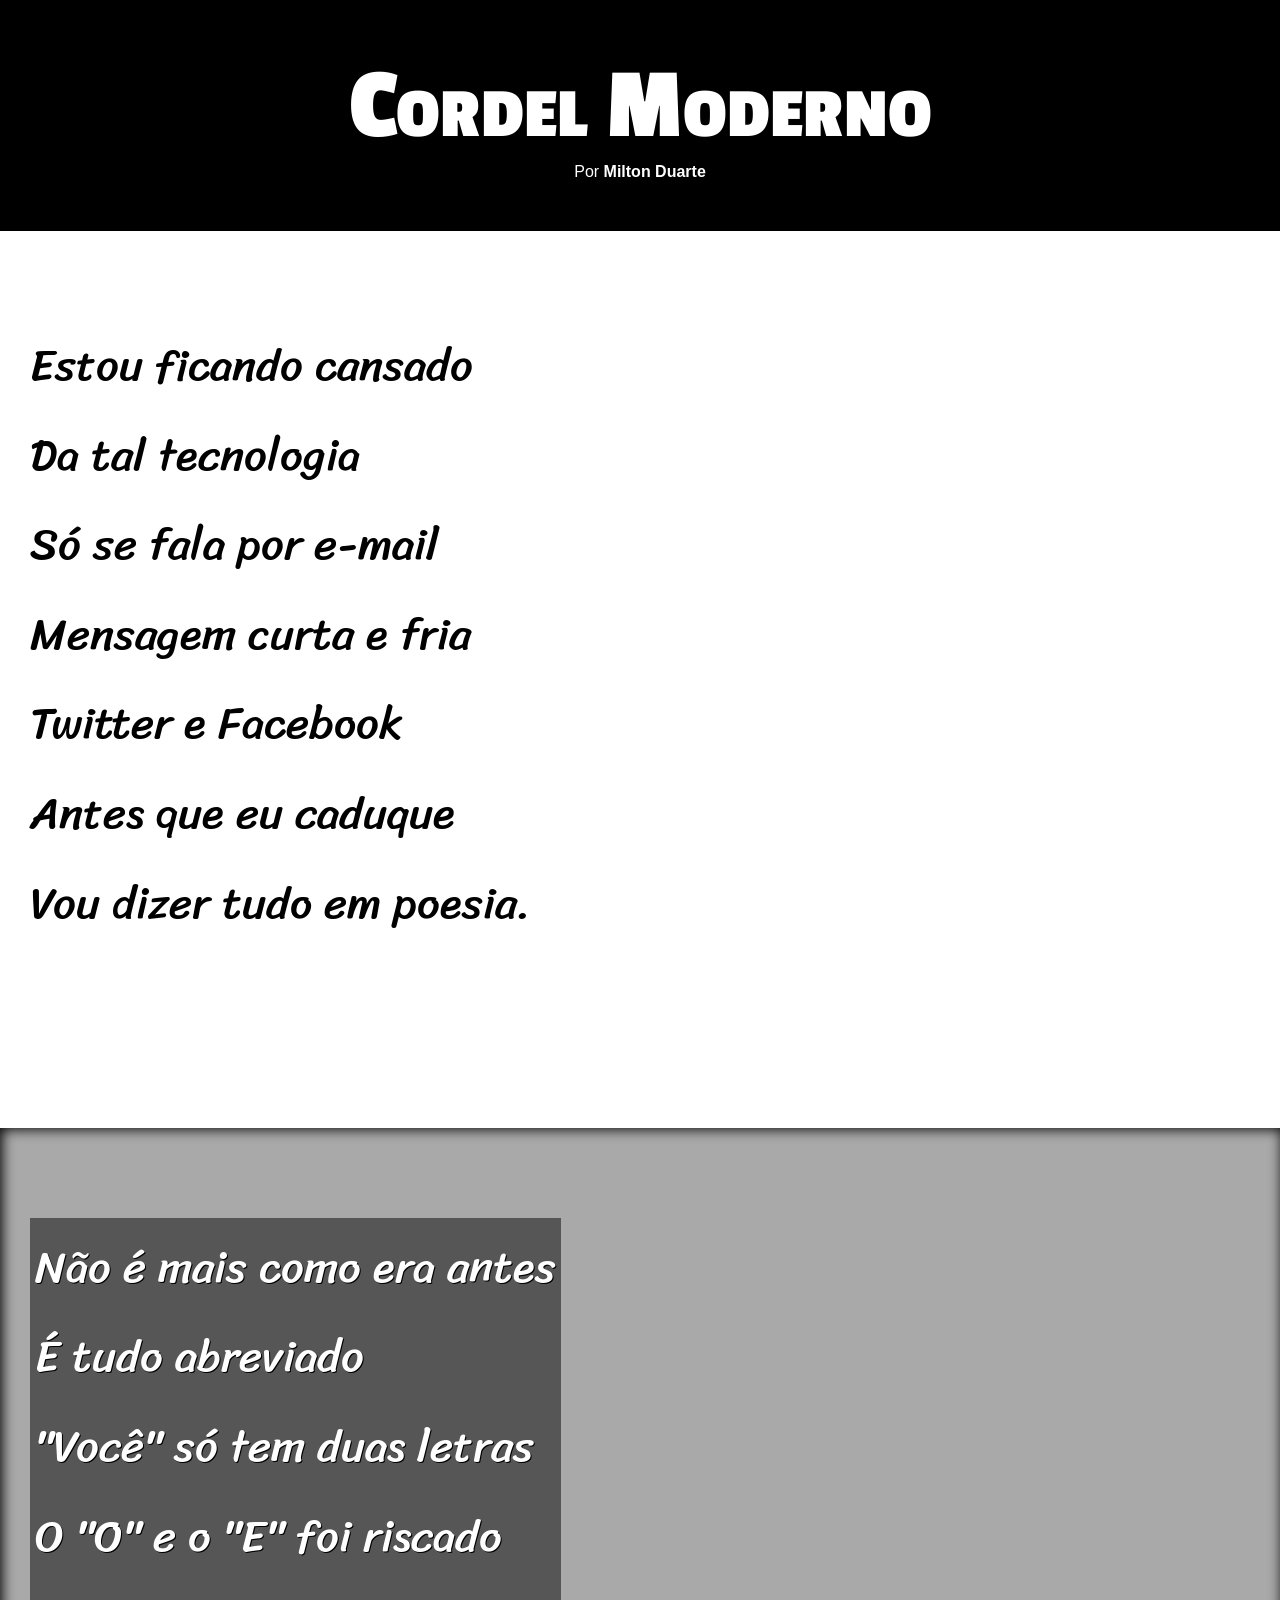
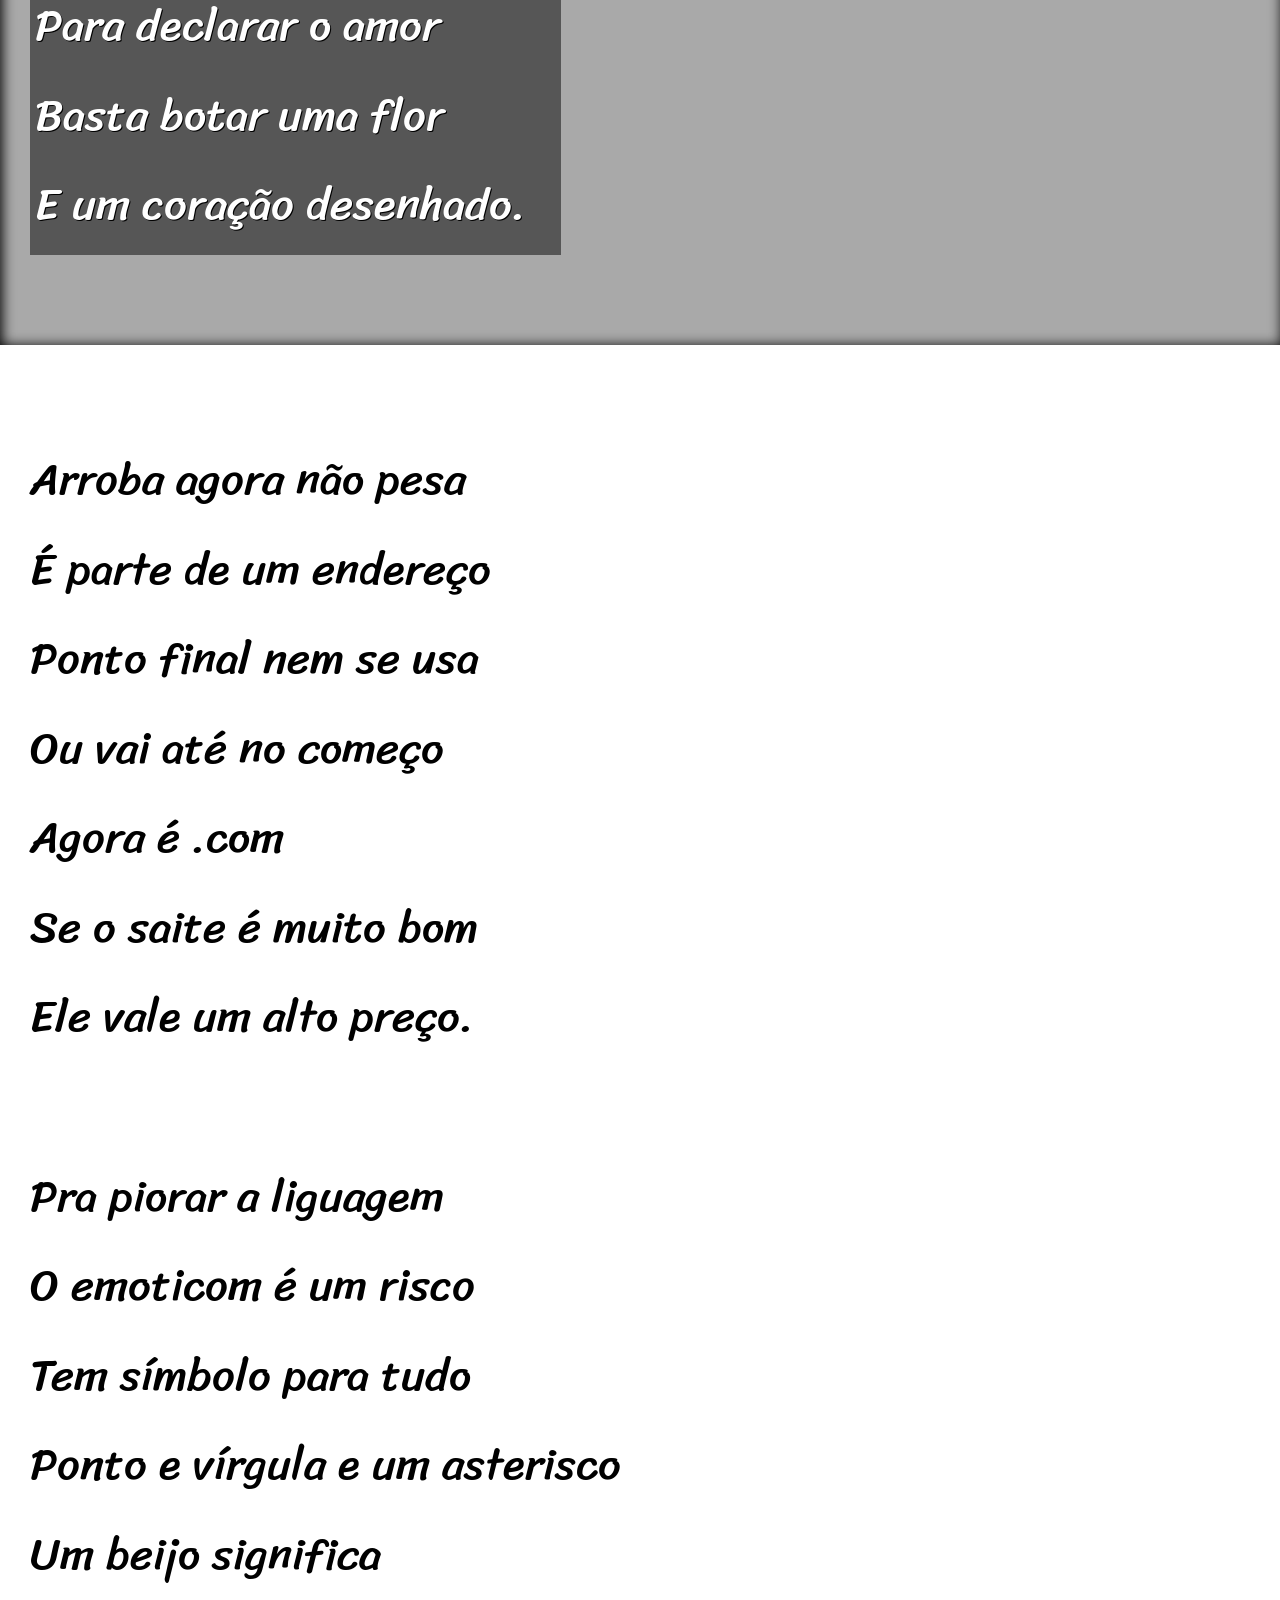
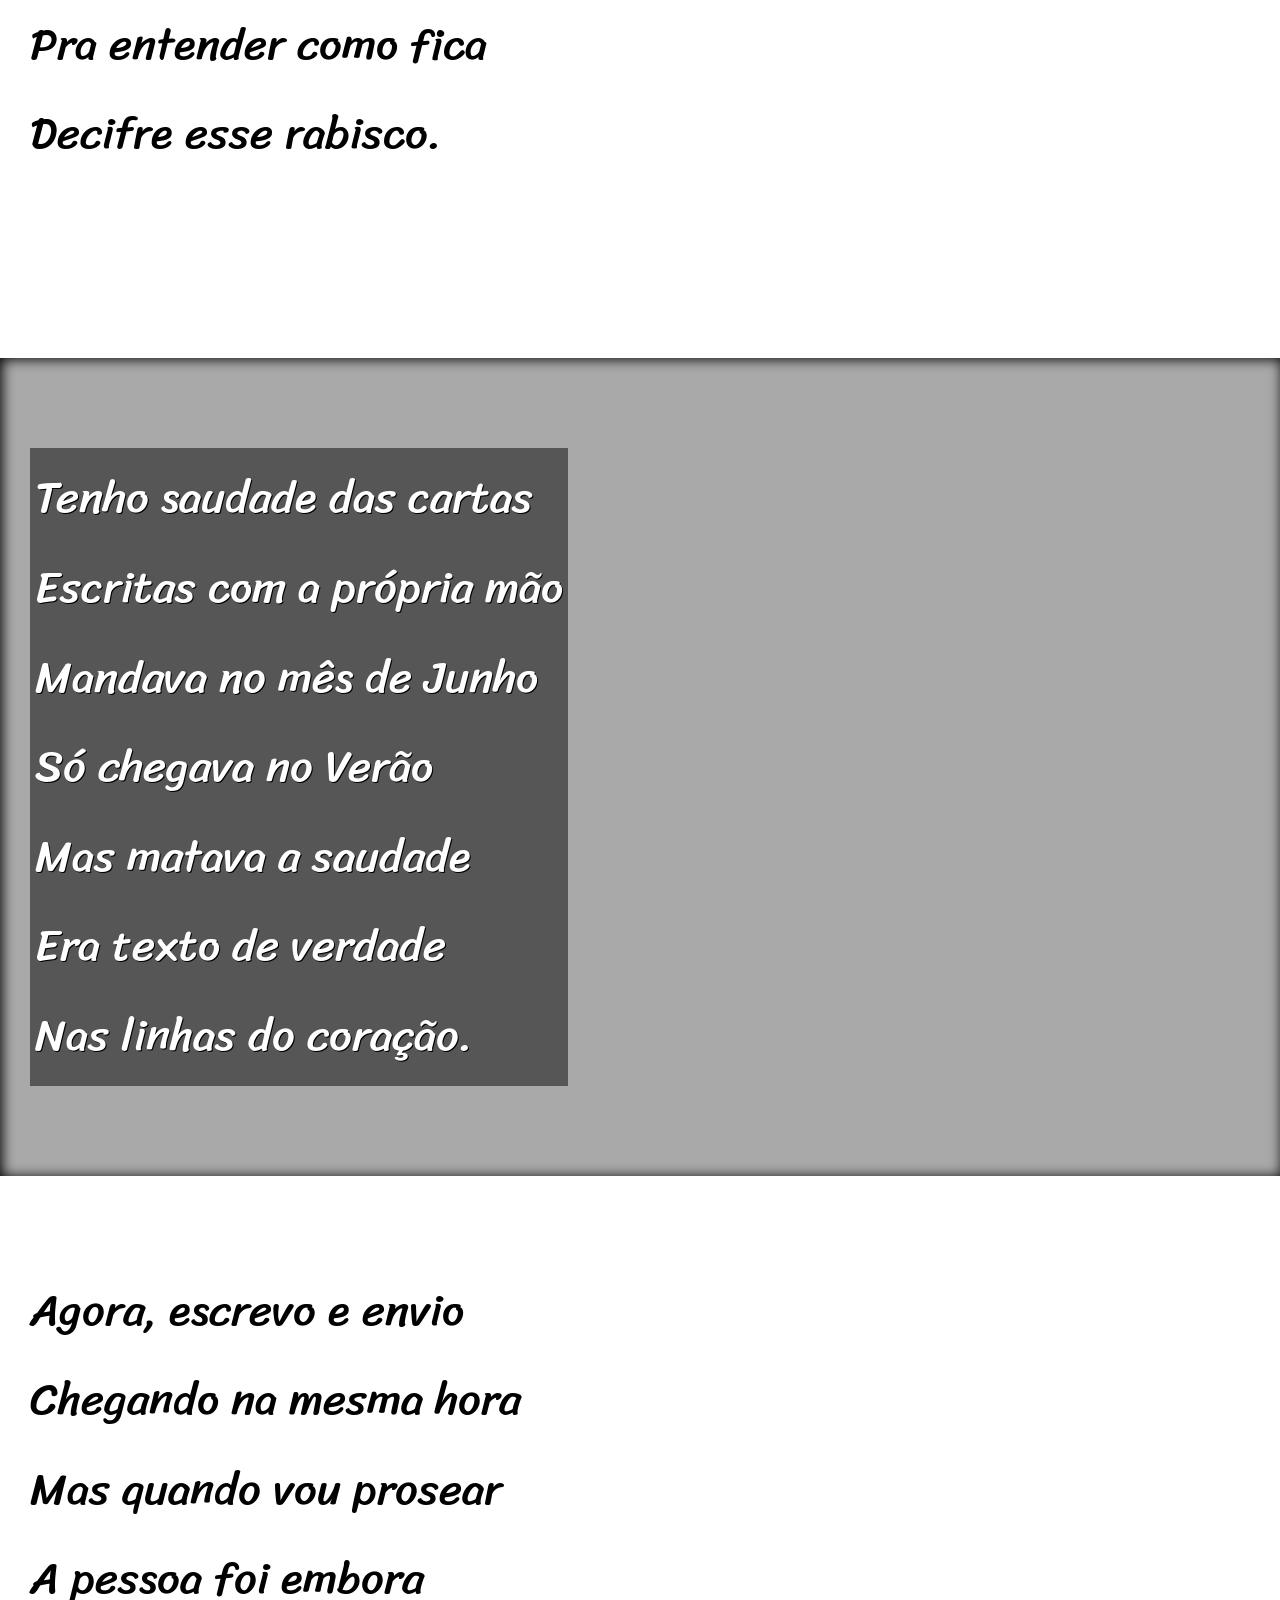
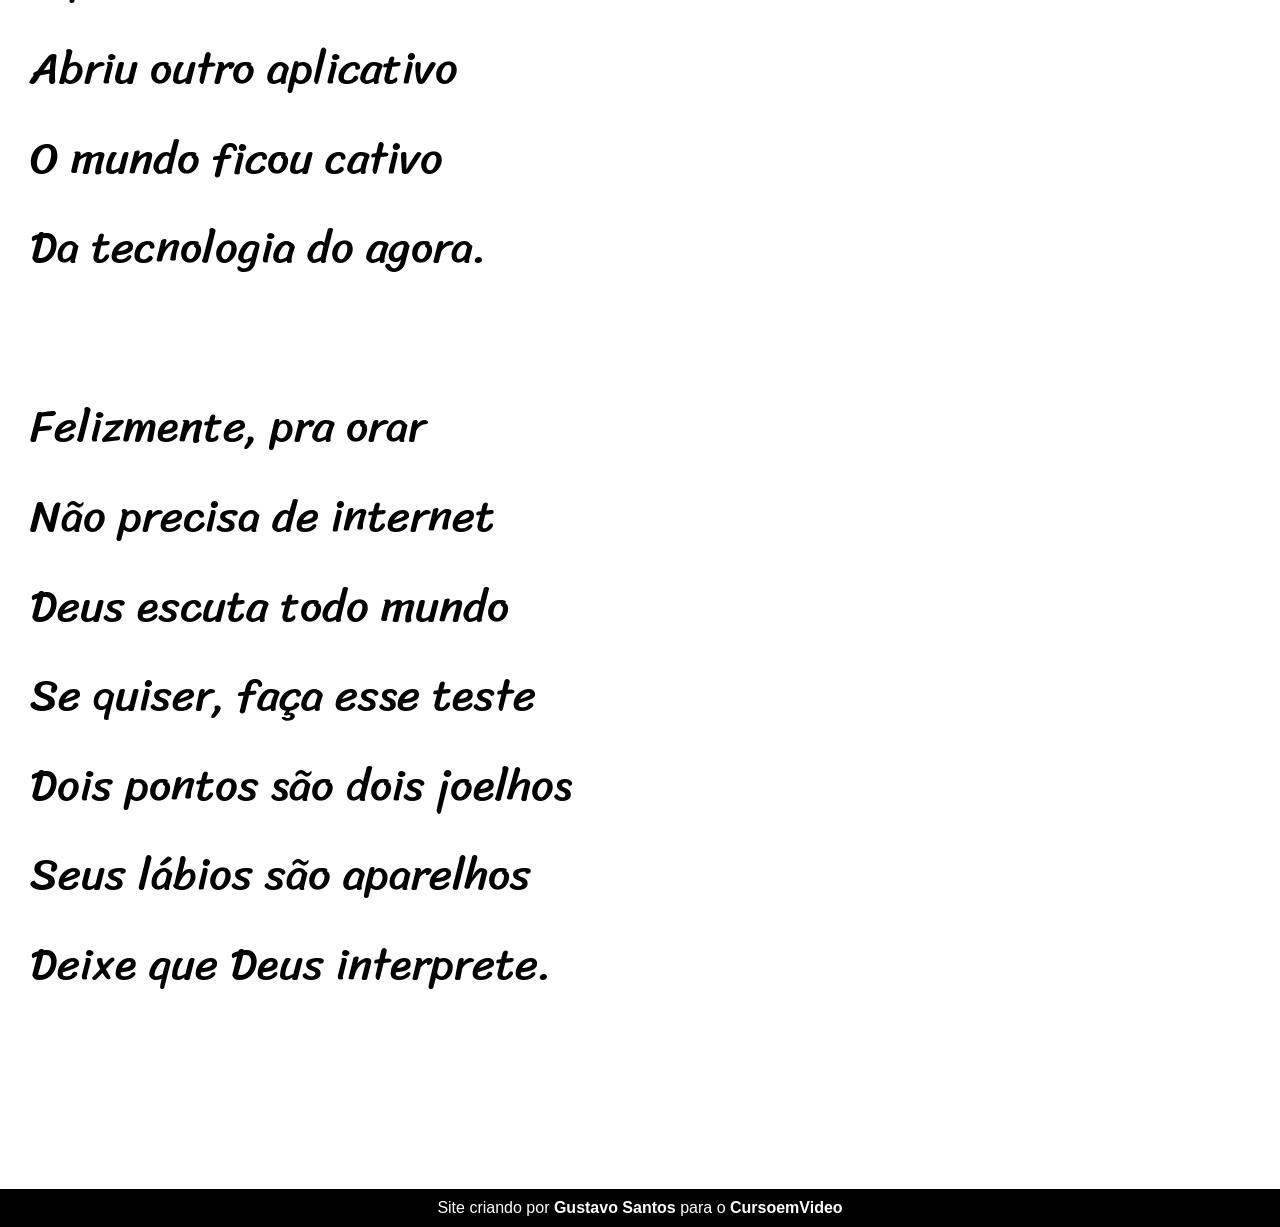
<file: index.html>
<!DOCTYPE html>
<html lang="pt-br">
<head>
    <meta charset="UTF-8">
    <meta name="viewport" content="width=device-width, initial-scale=1.0">
    <title>Cordel Moderno</title>
    <link rel="stylesheet" href="estilo/style.css">
</head>
<body>
    <header>
        <h1>Cordel Moderno</h1>
        <p>Por <a href="https://www.recantodasletras.com.br/poesias/3186743" target="_blank">Milton Duarte</a></p>
    </header>   

    <section class="normal">
        <p>
            Estou ficando cansado <br>
            Da tal tecnologia <br>
            Só se fala por e-mail <br>
            Mensagem curta e fria <br>
            Twitter e Facebook <br>
            Antes que eu caduque <br>
            Vou dizer tudo em poesia.
        </p>
    </section>

    <section class="imagem" id="img01">
        <p>
            Não é mais como era antes <br>
            É tudo abreviado <br>
            "Você" só tem duas letras <br>
            O "O" e o "E" foi riscado <br>
            Para declarar o amor <br>
            Basta botar uma flor <br>
            E um coração desenhado.
        </p>
    </section>

    <section class="normal">
        <p>
            Arroba agora não pesa <br>
            É parte de um endereço <br>
            Ponto final nem se usa <br>
            Ou vai até no começo <br>
            Agora é .com <br>
            Se o saite é muito bom <br>
            Ele vale um alto preço. <br>
        </p>
        
        <p>
            Pra piorar a liguagem <br>
            O emoticom é um risco <br>
            Tem símbolo para tudo <br>
            Ponto e vírgula e um asterisco <br>
            Um beijo significa <br>
            Pra entender como fica <br>
            Decifre esse rabisco.
        </p>
    </section>

    <section class="imagem" id="img02">
        <p>
            Tenho saudade das cartas <br>
            Escritas com a própria mão <br>
            Mandava no mês de Junho <br>
            Só chegava no Verão <br>
            Mas matava a saudade <br>
            Era texto de verdade <br>
            Nas linhas do coração. <br>
        </p>
    </section>

    <section class="normal">
        <p>
            Agora, escrevo e envio <br>
            Chegando na mesma hora <br>
            Mas quando vou prosear <br>
            A pessoa foi embora <br>
            Abriu outro aplicativo <br>
            O mundo ficou cativo <br>
            Da tecnologia do agora. <br>
        </p>

        <p>
            Felizmente, pra orar <br>
            Não precisa de internet <br>
            Deus escuta todo mundo <br>
            Se quiser, faça esse teste <br>
            Dois pontos são dois joelhos <br>
            Seus lábios são aparelhos <br>
            Deixe que Deus interprete.
        </p>
    </section>

    <footer>
        <p>Site criando por <a href="https://github.com/GuSantss" target="_blank">Gustavo Santos</a> para o <a href="https://www.cursoemvideo.com" target="_blank">CursoemVideo</a></p>
    </footer>
</body>
</html>
</file>
<file: estilo/style.css>
@charset "UTF-8";

@import url('https://fonts.googleapis.com/css2?family=Passion+One:wght@400;700;900&display=swap');

@import url('https://fonts.googleapis.com/css2?family=Sriracha&display=swap');

:root {
    --fonte1: Verdana, Geneva, Tahoma, sans-serif;
    --fonte2: 'Passion One', cursive;
    --fonte3: 'Sriracha', cursive;
}

* {
    margin: 0px;
    padding: 0px;
}

html, body {
    font-family: var(--fonte1);
    min-height: 100%;
    background-color: darkgrey;
}

header {
    background-color: black;
    color: white;
    text-align: center;
}

header > h1 {
    font-family: var(--fonte2);
    padding-top: 50px;
    font-variant: small-caps;
    font-size: 8vw;
}

header > p {
    padding-bottom: 50px;
}

a {
    color: white;
    text-decoration: none;
    font-weight: bolder;
}

a:hover {
    text-decoration: underline;
}

section {
    font-family: var(--fonte3);
    padding-top: 10vh;
    padding-bottom: 10vh;
    line-height: 2em;
    padding-left: 30px;
    font-size: 3.5vw;
}

section > p {
    padding-bottom: 2em;
}

section.normal {
    background-color: white;
    color: black;
}

section.imagem {
    background-color: rgb(48, 48, 48);
    color: white;
    box-shadow: inset 2px 1px 13px 0px black;
    background-size: cover;
    background-attachment: fixed;
}

section.imagem > p {
    display: inline-block;
    padding: 5px;
    background-color: rgba(0, 0, 0, 0.493);
    text-shadow: 1px 1px 0px black;
}

section#img01 {
    background-image: url(../imagens/background001.jpg);
    background-position: right center;
}

section#img02 {
    background-image: url(../imagens/background002.jpg);
}

footer {
    background-color: black;
    text-align: center;
    color: white;
    padding: 10px;
}
</file>
